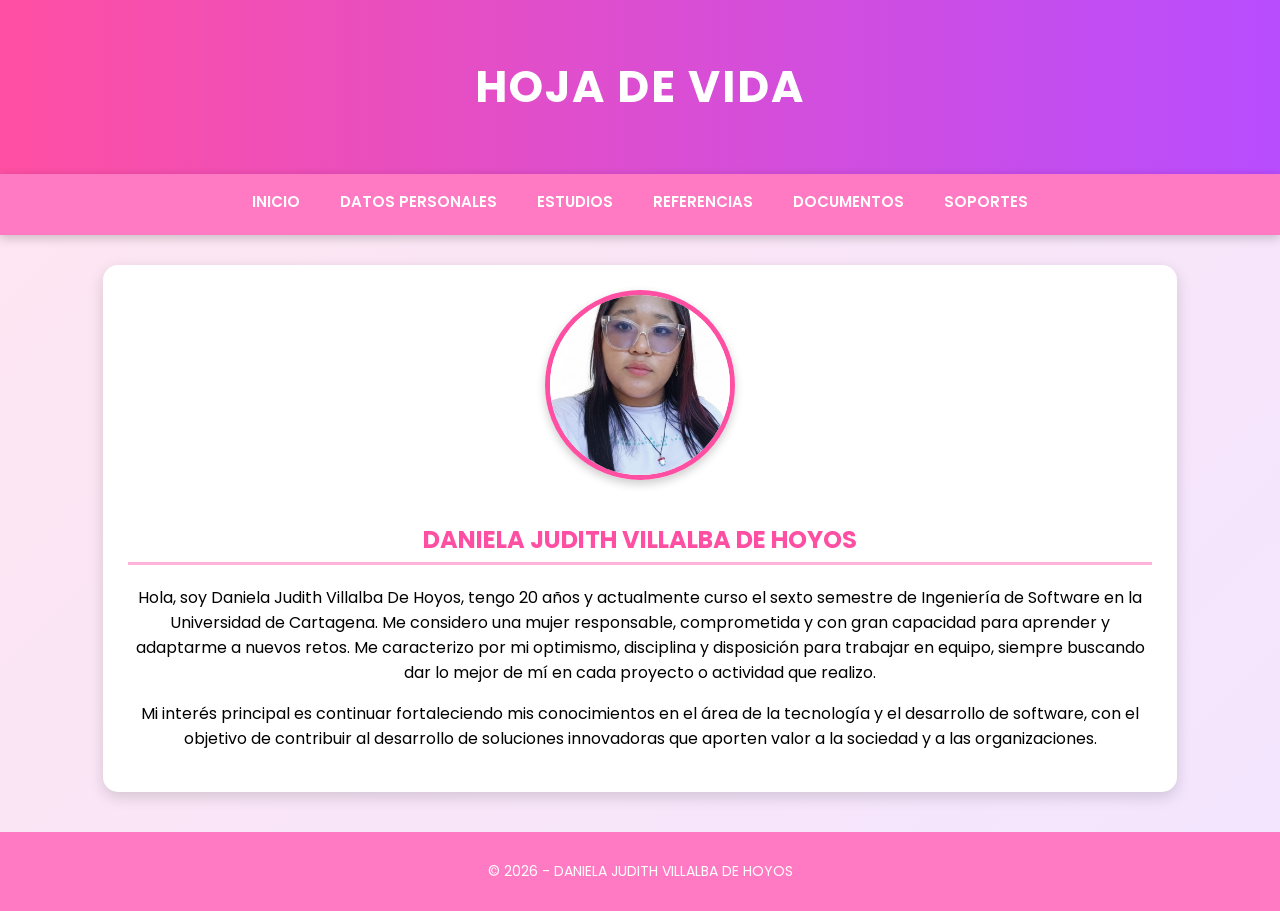
<file: index.html>
<!DOCTYPE html>
<html lang="es">
<head>
<meta charset="UTF-8">
<title>Hoja de Vida - Daniela Villalba</title>
<link rel="stylesheet" href="estilos.css">
</head>

<body>

<header>
<h1>HOJA DE VIDA</h1>
</header>

<nav>
<ul class="menu">
<li><a href="index.html">Inicio</a></li>
<li><a href="datos.html">Datos Personales</a></li>
<li><a href="estudios.html">Estudios</a></li>
<li><a href="referencias.html">Referencias</a></li>
<li><a href="documentos.html">Documentos</a></li>
<li><a href="soportes.html">Soportes</a></li>
</ul>
</nav>

<section class="perfil">

<img src="foto.jpg" class="foto">

<h2>DANIELA JUDITH VILLALBA DE HOYOS</h2>

<p>
Hola, soy Daniela Judith Villalba De Hoyos, tengo 20 años y actualmente curso el sexto semestre de Ingeniería de Software en la Universidad de Cartagena. 
Me considero una mujer responsable, comprometida y con gran capacidad para aprender y adaptarme a nuevos retos. 
Me caracterizo por mi optimismo, disciplina y disposición para trabajar en equipo, siempre buscando dar lo mejor de mí en cada proyecto o actividad que realizo.
</p>

<p>
Mi interés principal es continuar fortaleciendo mis conocimientos en el área de la tecnología y el desarrollo de software, con el objetivo de contribuir al desarrollo de soluciones innovadoras que aporten valor a la sociedad y a las organizaciones.
</p>

</section>

<footer>
<p>© 2026 - DANIELA JUDITH VILLALBA DE HOYOS</p>
</footer>

</body>
</html>
</file>
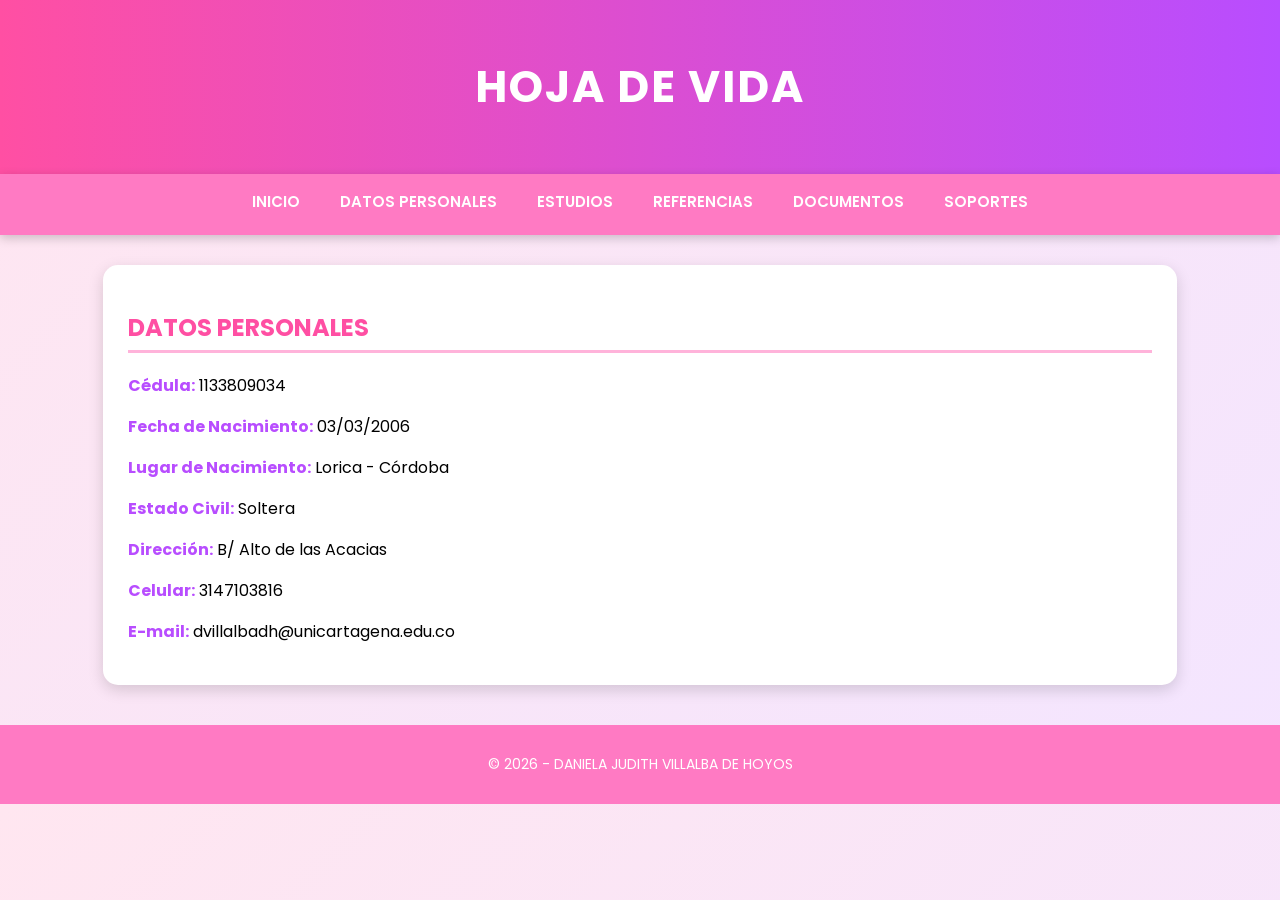
<file: datos.html>
<!DOCTYPE html>
<html lang="es">
<head>
<meta charset="UTF-8">
<title>Datos Personales</title>
<link rel="stylesheet" href="estilos.css">
</head>

<body>

<header>
<h1>HOJA DE VIDA</h1>
</header>

<nav>
<ul class="menu">
<li><a href="index.html">Inicio</a></li>
<li><a href="datos.html">Datos Personales</a></li>
<li><a href="estudios.html">Estudios</a></li>
<li><a href="referencias.html">Referencias</a></li>
<li><a href="documentos.html">Documentos</a></li>
<li><a href="soportes.html">Soportes</a></li>
</ul>
</nav>

<section>

<h2>DATOS PERSONALES</h2>

<p><strong>Cédula:</strong> 1133809034</p>
<p><strong>Fecha de Nacimiento:</strong> 03/03/2006</p>
<p><strong>Lugar de Nacimiento:</strong> Lorica - Córdoba</p>
<p><strong>Estado Civil:</strong> Soltera</p>
<p><strong>Dirección:</strong> B/ Alto de las Acacias</p>
<p><strong>Celular:</strong> 3147103816</p>
<p><strong>E-mail:</strong> dvillalbadh@unicartagena.edu.co</p>

</section>

<footer>
<p>© 2026 - DANIELA JUDITH VILLALBA DE HOYOS</p>
</footer>

</body>
</html>
</file>
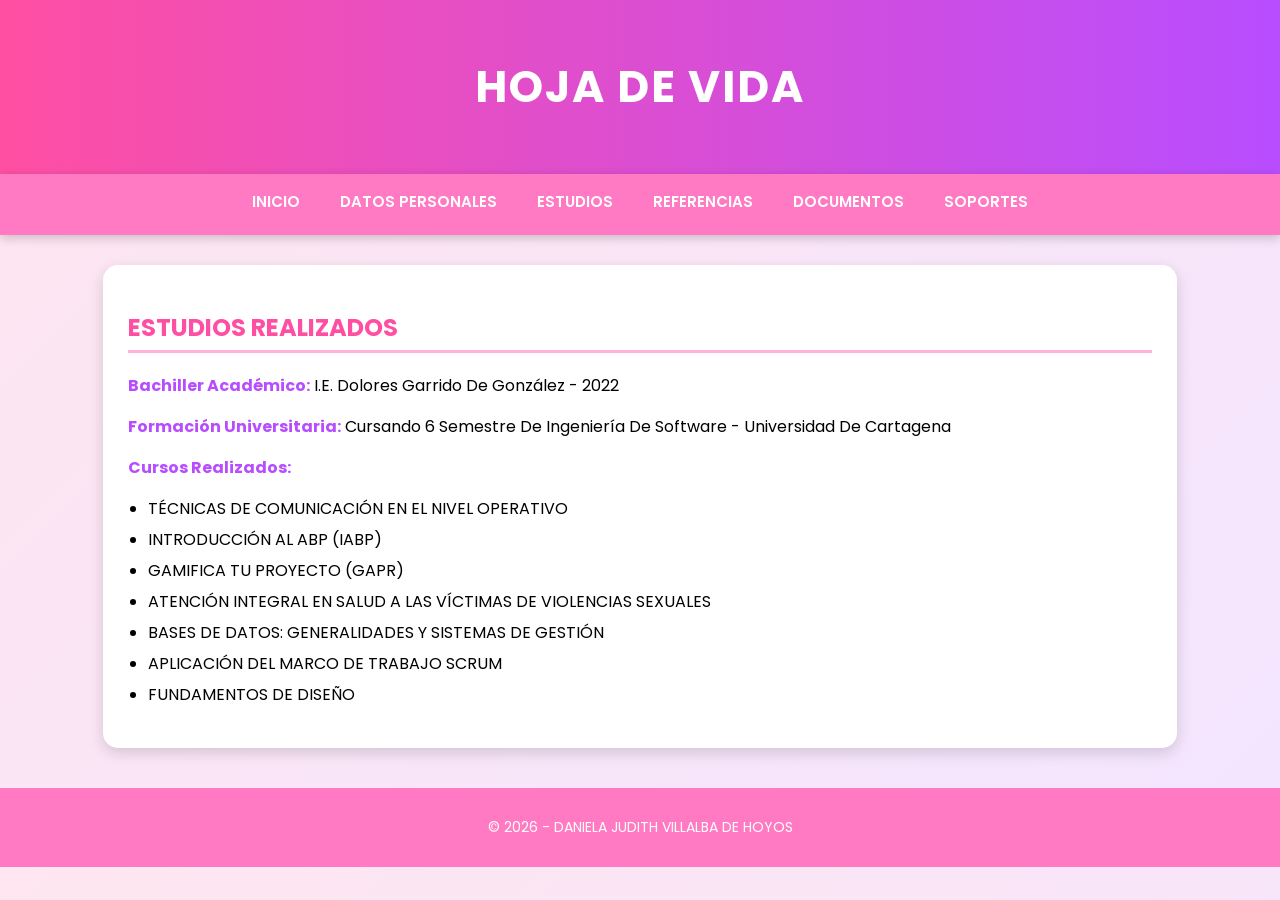
<file: estudios.html>
<!DOCTYPE html>
<html lang="es">
<head>
<meta charset="UTF-8">
<title>Estudios</title>
<link rel="stylesheet" href="estilos.css">
</head>

<body>

<header>
<h1>HOJA DE VIDA</h1>
</header>

<nav>
<ul class="menu">
<li><a href="index.html">Inicio</a></li>
<li><a href="datos.html">Datos Personales</a></li>
<li><a href="estudios.html">Estudios</a></li>
<li><a href="referencias.html">Referencias</a></li>
<li><a href="documentos.html">Documentos</a></li>
<li><a href="soportes.html">Soportes</a></li>
</ul>
</nav>

<section>

<h2>ESTUDIOS REALIZADOS</h2>

<p><strong>Bachiller Académico:</strong> I.E. Dolores Garrido De González - 2022</p>

<p><strong>Formación Universitaria:</strong> Cursando 6 Semestre De Ingeniería De Software - Universidad De Cartagena</p>

<p><strong>Cursos Realizados:</strong></p>

<ul>
<li>TÉCNICAS DE COMUNICACIÓN EN EL NIVEL OPERATIVO</li>
<li>INTRODUCCIÓN AL ABP (IABP)</li>
<li>GAMIFICA TU PROYECTO (GAPR)</li>
<li>ATENCIÓN INTEGRAL EN SALUD A LAS VÍCTIMAS DE VIOLENCIAS SEXUALES</li>
<li>BASES DE DATOS: GENERALIDADES Y SISTEMAS DE GESTIÓN</li>
<li>APLICACIÓN DEL MARCO DE TRABAJO SCRUM</li>
<li>FUNDAMENTOS DE DISEÑO</li>
</ul>

</section>

<footer>
<p>© 2026 - DANIELA JUDITH VILLALBA DE HOYOS</p>
</footer>

</body>
</html>
</file>
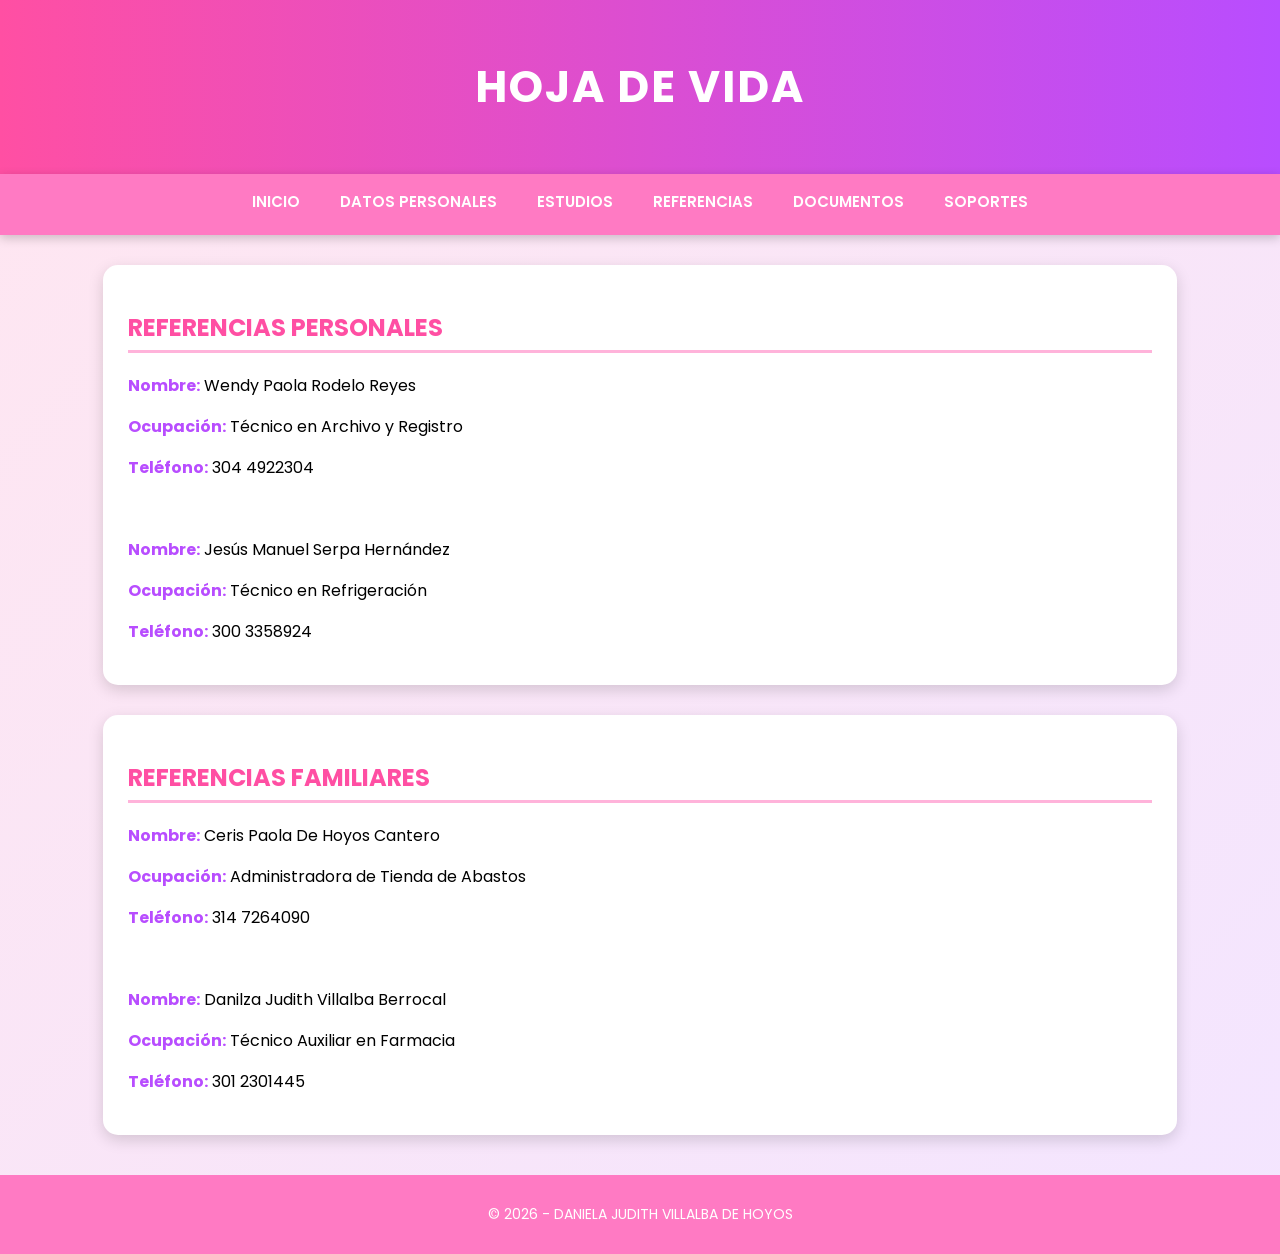
<file: referencias.html>
<!DOCTYPE html>
<html lang="es">

<head>

<meta charset="UTF-8">
<meta name="viewport" content="width=device-width, initial-scale=1.0">

<title>Referencias</title>

<link rel="stylesheet" href="estilos.css">

</head>

<body>

<header>
<h1>HOJA DE VIDA</h1>
</header>

<nav>
<ul class="menu">

<li><a href="index.html">Inicio</a></li>
<li><a href="datos.html">Datos Personales</a></li>
<li><a href="estudios.html">Estudios</a></li>
<li><a href="referencias.html">Referencias</a></li>
<li><a href="documentos.html">Documentos</a></li>
<li><a href="soportes.html">Soportes</a></li>

</ul>
</nav>

<section>

<h2>REFERENCIAS PERSONALES</h2>

<p><strong>Nombre:</strong> Wendy Paola Rodelo Reyes</p>
<p><strong>Ocupación:</strong> Técnico en Archivo y Registro</p>
<p><strong>Teléfono:</strong> 304 4922304</p>

<br>

<p><strong>Nombre:</strong> Jesús Manuel Serpa Hernández</p>
<p><strong>Ocupación:</strong> Técnico en Refrigeración</p>
<p><strong>Teléfono:</strong> 300 3358924</p>

</section>


<section>

<h2>REFERENCIAS FAMILIARES</h2>

<p><strong>Nombre:</strong> Ceris Paola De Hoyos Cantero</p>
<p><strong>Ocupación:</strong> Administradora de Tienda de Abastos</p>
<p><strong>Teléfono:</strong> 314 7264090</p>

<br>

<p><strong>Nombre:</strong> Danilza Judith Villalba Berrocal</p>
<p><strong>Ocupación:</strong> Técnico Auxiliar en Farmacia</p>
<p><strong>Teléfono:</strong> 301 2301445</p>

</section>

<footer>
<p>© 2026 - DANIELA JUDITH VILLALBA DE HOYOS</p>
</footer>

</body>
</html>
</file>
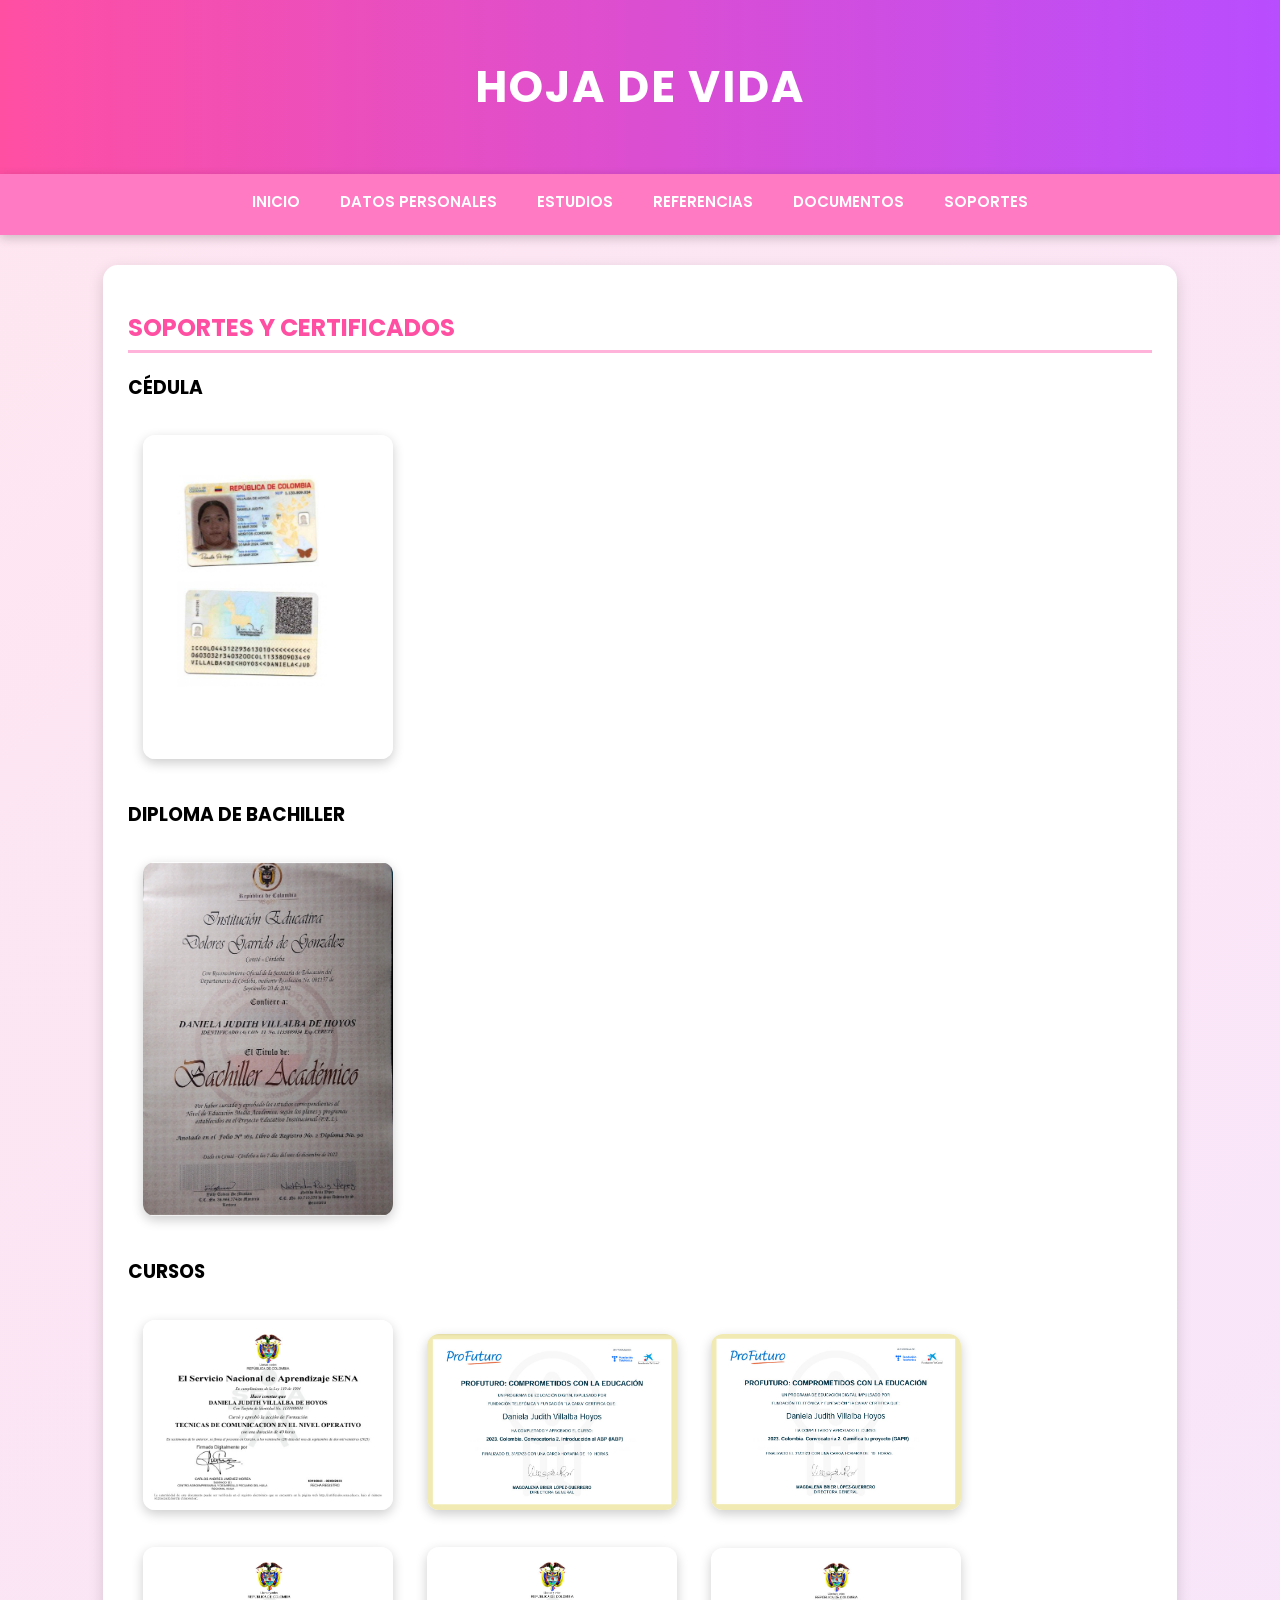
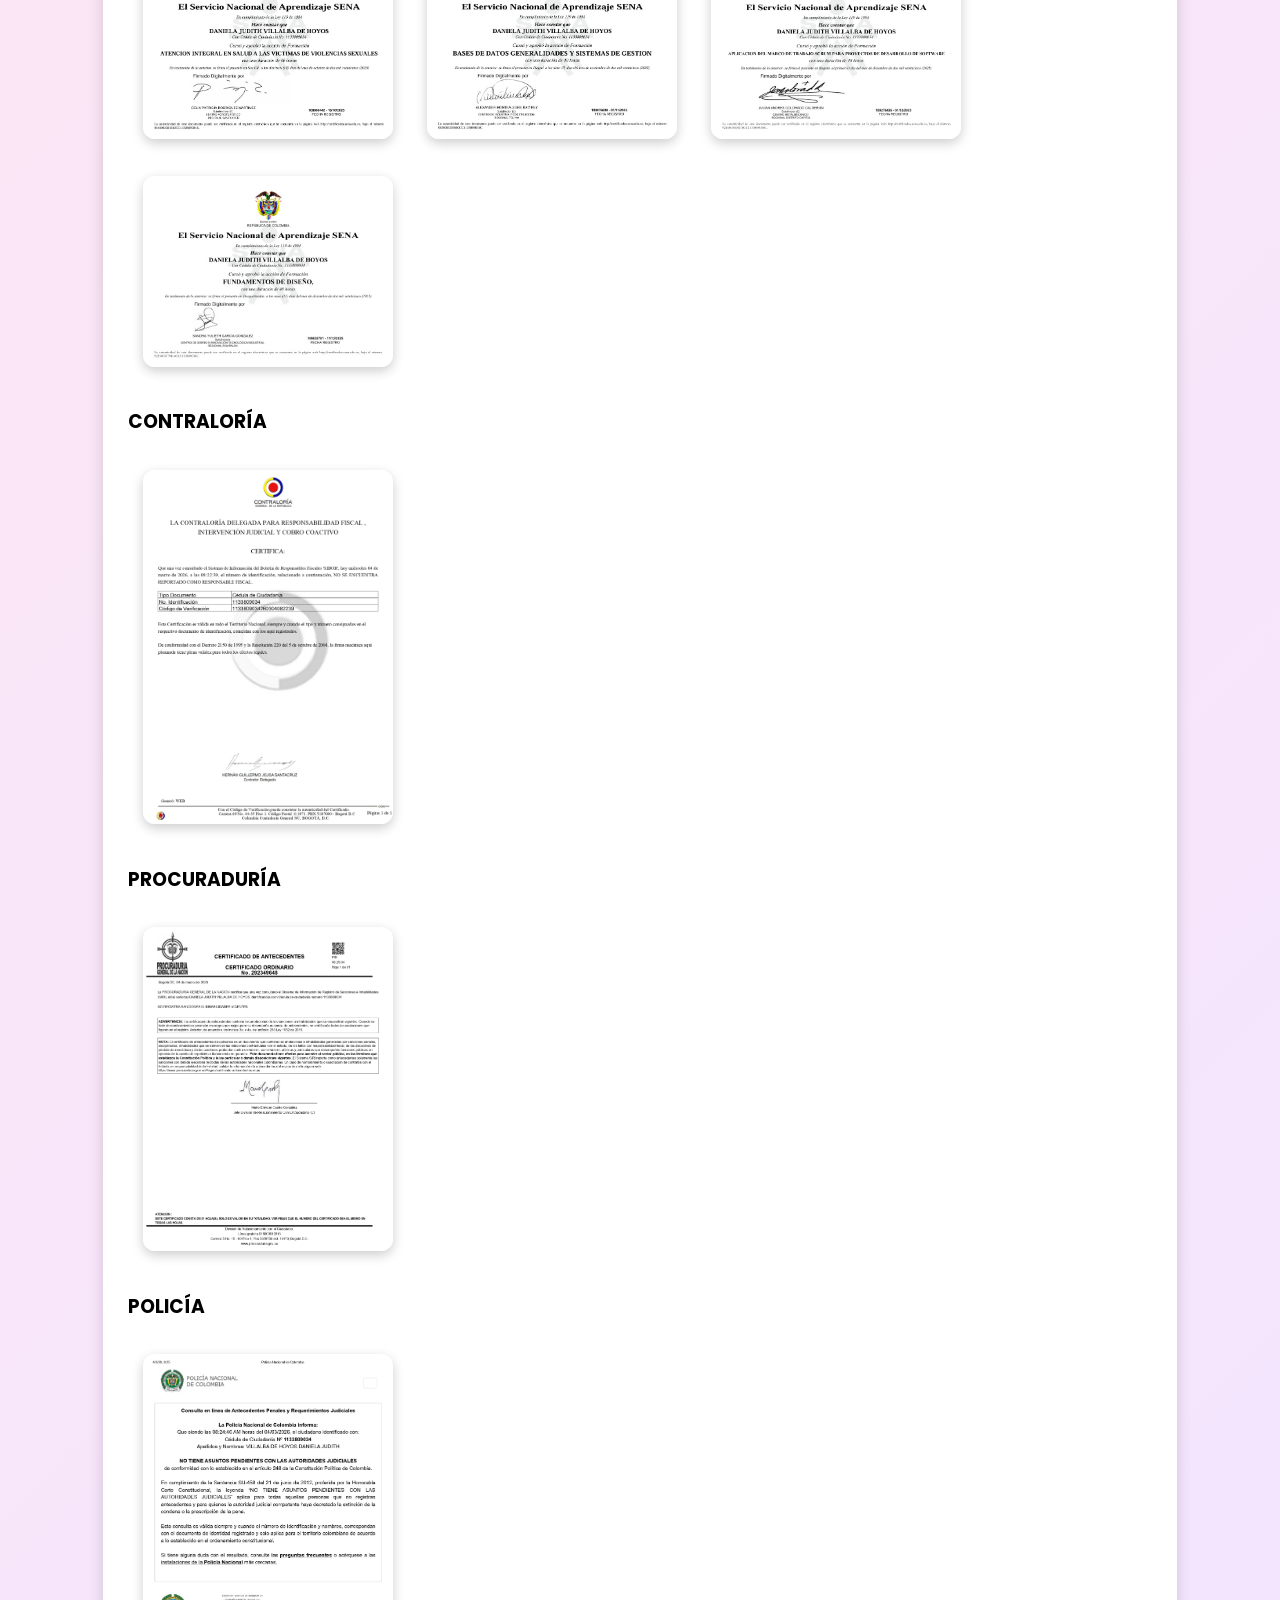
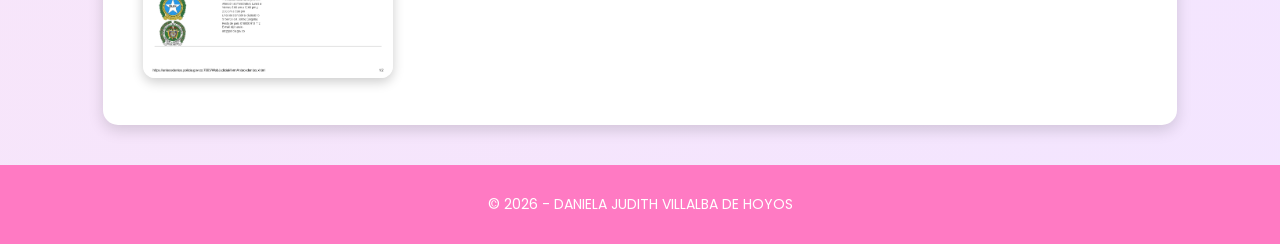
<file: soportes.html>
<!DOCTYPE html>
<html lang="es">
<head>
<meta charset="UTF-8">
<title>Soportes</title>
<link rel="stylesheet" href="estilos.css">
</head>

<body>

<header>
<h1>HOJA DE VIDA</h1>
</header>

<nav>
<ul class="menu">
<li><a href="index.html">Inicio</a></li>
<li><a href="datos.html">Datos Personales</a></li>
<li><a href="estudios.html">Estudios</a></li>
<li><a href="referencias.html">Referencias</a></li>
<li><a href="documentos.html">Documentos</a></li>
<li><a href="soportes.html">Soportes</a></li>
</ul>
</nav>

<section>

<h2>SOPORTES Y CERTIFICADOS</h2>

<h3>CÉDULA</h3>
<img src="cedula.jpg" class="documento">

<h3>DIPLOMA DE BACHILLER</h3>
<img src="diploma_bachiller.jpg" class="documento">

<h3>CURSOS</h3>
<img src="curso1.jpg" class="documento">
<img src="curso2.jpg" class="documento">
<img src="curso3.jpg" class="documento">
<img src="curso4.jpg" class="documento">
<img src="curso5.jpg" class="documento">
<img src="curso6.jpg" class="documento">
<img src="curso7.jpg" class="documento">

<h3>CONTRALORÍA</h3>
<img src="certificado_contraloria.jpg" class="documento">

<h3>PROCURADURÍA</h3>
<img src="certificado_procuraduria.jpg" class="documento">

<h3>POLICÍA</h3>
<img src="antecedentes_policia.jpg" class="documento">

</section>

<footer>
<p>© 2026 - DANIELA JUDITH VILLALBA DE HOYOS</p>
</footer>

</body>
</html>
</file>
<file: estilos.css>
@import url('https://fonts.googleapis.com/css2?family=Poppins:wght@300;400;600&display=swap');

body{
font-family:'Poppins',sans-serif;
background:linear-gradient(135deg,#ffe6f0,#f3e5ff);
margin:0;
padding:0;
}

/* HEADER */

header{
background:linear-gradient(90deg,#ff4fa3,#b84dff);
color:white;
text-align:center;
padding:25px;
font-size:22px;
letter-spacing:2px;
}

/* MENU */

nav{
background:#ff7ac3;
padding:15px;
position:sticky;
top:0;
z-index:1000;
box-shadow:0 3px 10px rgba(0,0,0,0.2);
}

.menu{
list-style:none;
display:flex;
justify-content:center;
gap:40px;
margin:0;
padding:0;
}

.menu li a{
text-decoration:none;
color:white;
font-weight:600;
font-size:15px;
text-transform:uppercase;
transition:0.3s;
}

.menu li a:hover{
color:#5a007a;
}

/* SECCIONES */

section{
background:white;
margin:30px auto;
padding:25px;
width:80%;
border-radius:15px;
box-shadow:0 5px 15px rgba(0,0,0,0.15);
}

/* TITULOS */

h2{
color:#ff4fa3;
border-bottom:3px solid #ffb3da;
padding-bottom:5px;
}

/* PERFIL */

.perfil{
text-align:center;
margin-top:30px;
}

.foto{
width:180px;
height:180px;
border-radius:50%;
object-fit:cover;
border:5px solid #ff4fa3;
margin-bottom:15px;
box-shadow:0 4px 10px rgba(0,0,0,0.2);
}

/* DOCUMENTOS */

.documento{
width:250px;
margin:15px;
border-radius:12px;
box-shadow:0 4px 12px rgba(0,0,0,0.2);
transition:transform 0.3s, box-shadow 0.3s;
}

.documento:hover{
transform:scale(1.08);
box-shadow:0 8px 18px rgba(0,0,0,0.3);
}

/* LISTAS */

ul{
padding-left:20px;
}

li{
margin-bottom:6px;
}

/* TEXTO IMPORTANTE */

strong{
color:#b84dff;
}

/* FOOTER */

footer{
text-align:center;
background:#ff7ac3;
color:white;
padding:15px;
margin-top:40px;
font-size:14px;
}
</file>
